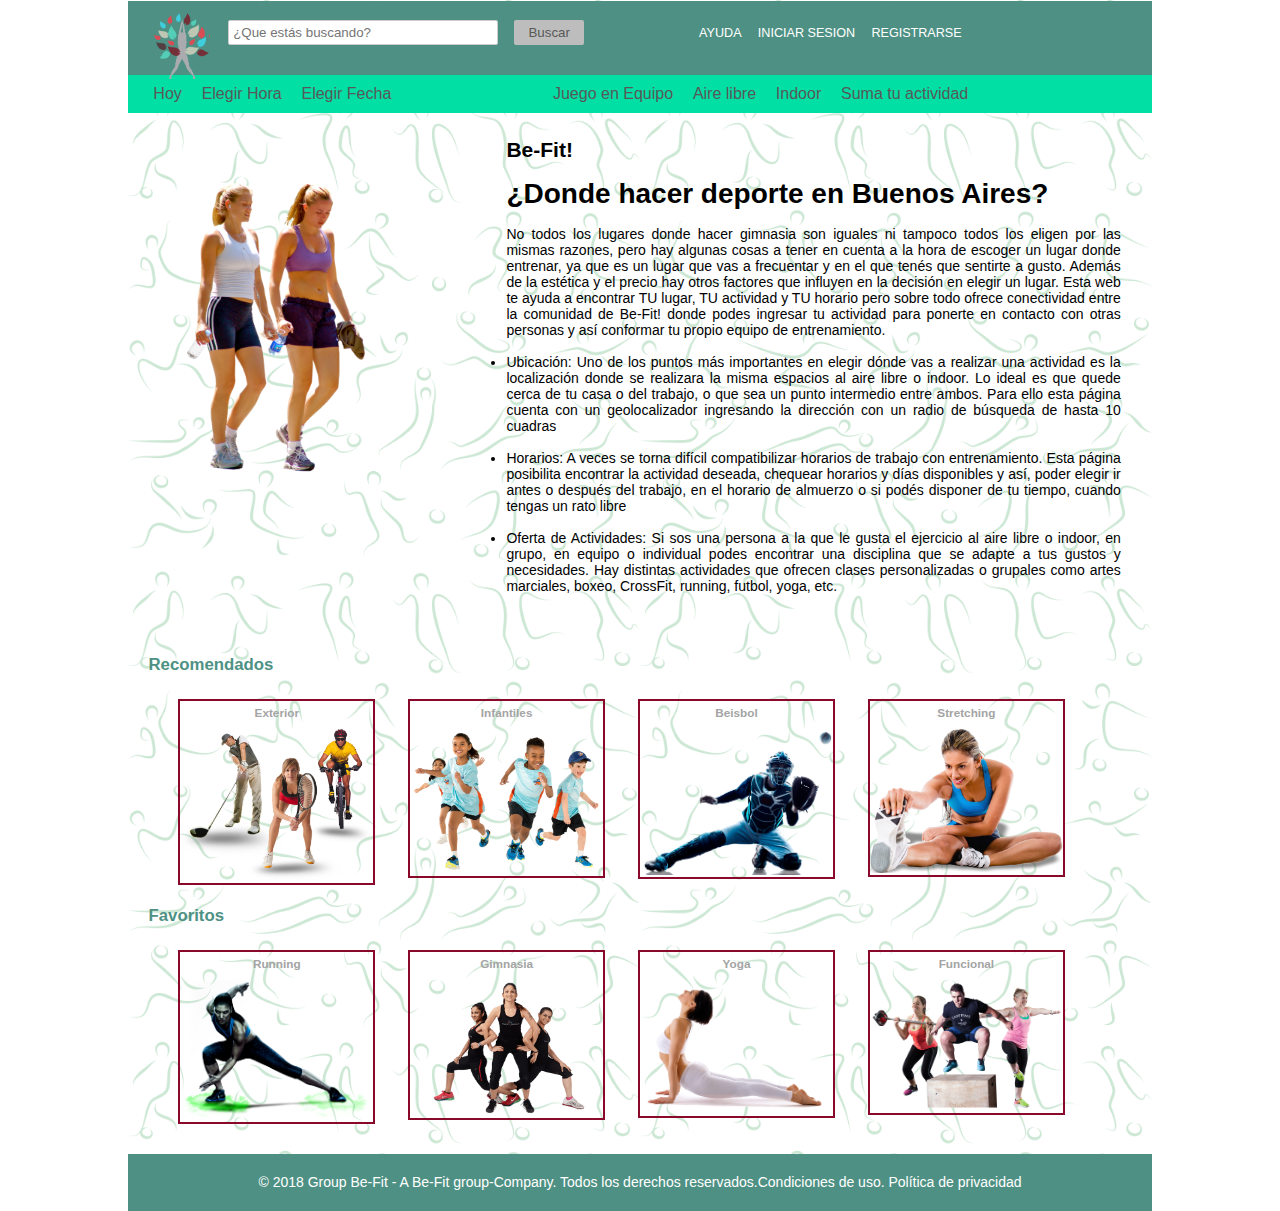
<file: index.html>
<!DOCTYPE html>
<html lang="en" dir="ltr">
  <head>
    <meta charset="utf-8">
    <link rel="stylesheet" href="css/estilo.css">
    <meta name="viewport" content="width=device-width, initial-scale=1.0">
    <title>Be-Fit!</title>
  </head>
  <body>
    <div class="general">
      <header class="completo">
        <div class="encabezado">
            <a href="index.html" title="Inicio">
              <div class="logo"></div>
            </a>
          <div class="busqueda">
            <form>
              <div>
                <input class="poner" type="text" id="" name="correo" placeholder="¿Que estás buscando?">
                <button class="buscar" type="button" name="button">Buscar</button>
              </div>
            </form>
          </div>
           <div class="inicio">
              <a href="faq_responsive.html" class="fijo">AYUDA</a>
              <a href="iniciar_responsive.html" class="fijo">INICIAR SESION</a>
              <a href="registro_responsive.html" class="movil">REGISTRARSE</a>
              <div class="act-contenedor">
                <label class="ul-label" for="ul">ACTIVIDADES+<a href="#" class="actividades"></a></label>
                 <input type="checkbox" class="dar-klik" id="ul">
                   <ul class="menun">
                     <li>Hoy</li>
                     <li>Elegir Hora</li>
                     <li>Elegir Fecha</li>
                     <li>Juego en Equipo</li>
                     <li>Indoor</li>
                     <li>Suma tu actividad</li>
                   </ul>
              </div>
          </div>
          <nav class="menu">
            <div class="menu-izq">
              <a href="#">Hoy</a>
              <a href="#">Elegir Hora</a>
              <a href="#">Elegir Fecha</a>
            </div>
            <div class="menu-derc">
              <a href="#">Juego en Equipo</a>
              <a href="#">Aire libre</a>
              <a href="#">Indoor</a>
              <a href="#">Suma tu actividad</a>
            </div>
          </nav>
       </div>
     </header>
     <section>
       <article class="articulo1">
         <div class="sport">
           <img src="img/depor2.png" alt="">
            </div>
         <div class="info">
           <h2>Be-Fit!</h2>
           <br>
             <h1>¿Donde hacer deporte en Buenos Aires?</h1><br>
               <p>No todos los lugares donde hacer gimnasia son iguales ni tampoco todos los eligen por las mismas razones, pero hay algunas cosas a tener en cuenta a la hora de escoger un lugar donde entrenar, ya que es un lugar que vas a frecuentar y en el que tenés que sentirte a gusto. Además de la estética y el precio hay otros factores que influyen en la decisión en elegir un lugar. Esta web te ayuda a encontrar TU lugar, TU actividad y TU horario pero sobre todo ofrece conectividad entre la comunidad de Be-Fit! donde podes ingresar tu actividad para ponerte en contacto con otras personas  y así conformar tu propio equipo de entrenamiento.</p><br>
               <ul>
                 <li>Ubicación: Uno de los puntos más importantes en elegir dónde vas a realizar una actividad es la localización donde se realizara la misma espacios al aire libre o indoor. Lo ideal es que quede cerca de tu casa o del trabajo, o que sea un punto intermedio entre ambos. Para ello esta página cuenta con un geolocalizador  ingresando la dirección con un radio de búsqueda de hasta 10 cuadras</li><br>
                 <li>Horarios: A veces se torna difícil compatibilizar horarios de trabajo con entrenamiento. Esta página posibilita encontrar la actividad deseada, chequear horarios y días disponibles y  así, poder elegir ir antes o después del trabajo, en el horario de almuerzo o si podés disponer de tu tiempo, cuando tengas un rato libre</li><br>
                 <li>Oferta de Actividades: Si sos una persona a la que le gusta el ejercicio al aire libre o indoor, en grupo, en equipo o individual podes encontrar una disciplina que se adapte a tus gustos y necesidades. Hay distintas actividades que ofrecen clases personalizadas o grupales como artes marciales, boxeo, CrossFit, running, futbol, yoga, etc.</li><br>
               </ul>
           </div>
       </article>
    </section>
    <section class="articulo2">
      <div class="espacio">Recomendados</div><br>
        <article class="deportes">
          <div class="imagen">
            <p class="subtitulo">Exterior</p>
            <img src="img/depor.png" class="deporte" alt="">
          </div>
          <div class="imagen">
            <p class="subtitulo">Infantiles</p>
            <img src="img/depor3.png" class="deporte" alt="">
          </div>
          <div class="imagen">
            <p class="subtitulo">Beisbol</p>
            <img src="img/depor4.png" class="deporte" alt="">
          </div>
          <div class="imagen">
            <p class="subtitulo">Stretching</p>
            <img src="img/depor17.png" class="deporte" alt="">
          </div>
        </article>
      </section>
      <section class="articulo2">
        <div class="espacio">Favoritos</div><br>
          <article class="deportes">
            <div class="imagen">
              <p class="subtitulo">Running</p>
              <img src="img/depor7.png" class="deporte" alt="">
            </div>
            <div class="imagen">
              <p class="subtitulo">Gimnasia</p>
              <img src="img/dep2.png" class="deporte" alt="">
            </div>
            <div class="imagen">
              <p class="subtitulo">Yoga</p>
              <img src="img/depor6.png" class="deporte" alt="">
            </div>
            <div class="imagen">
              <p class="subtitulo">Funcional</p>
              <img src="img/depor0.png" class="deporte" alt="">
            </div>
          </article>
        </section>
      <footer>
        <p>© 2018 Group Be-Fit - A Be-Fit group-Company. Todos los derechos reservados.Condiciones de uso. Política de privacidad</p>
      </footer>
    </div>
  </body>
</html>
</file>
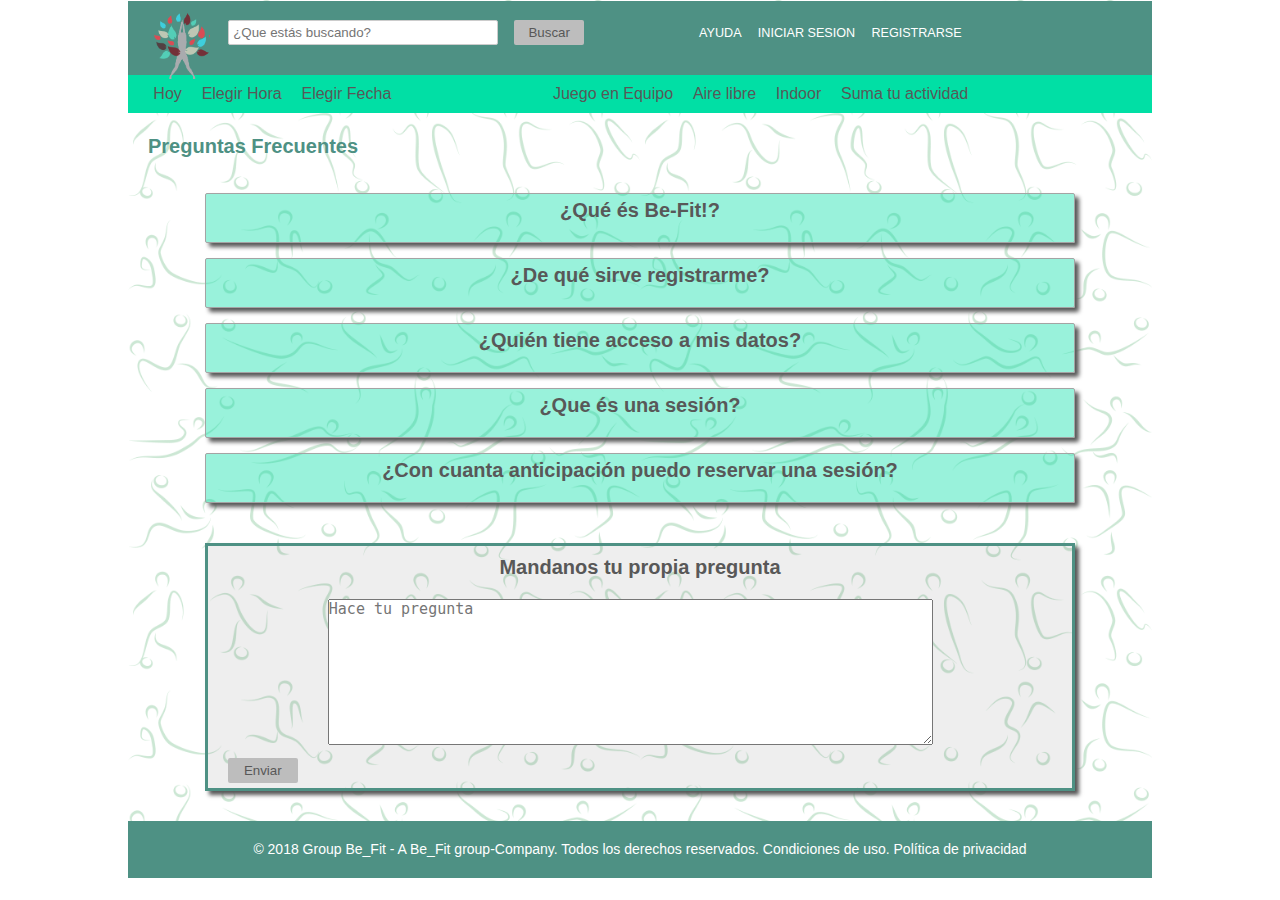
<file: faq_responsive.html>
<!DOCTYPE html>
<html lang="en" dir="ltr">
  <head>
    <meta charset="utf-8">
    <link rel="stylesheet" href="css/estilo.css">
    <meta name="viewport" content="width=device-width, initial-scale=1.0">
    <title>Be-Fit!</title>
  </head>
  <body>
    <div class="general">
      <header class="completo">
        <div class="encabezado">
            <a href="index.html" title="Inicio">
              <div class="logo"></div>
            </a>
          <div class="busqueda">
            <form>
              <div>
                <input class="poner" type="text" id="" name="correo" placeholder="¿Que estás buscando?">
                <button class="buscar" type="button" name="button">Buscar</button>
              </div>
            </form>
          </div>
           <div class="inicio">
                <a href="faq_responsive.html" class="fijo">AYUDA</a>
                <a href="iniciar_responsive.html" class="fijo">INICIAR SESION</a>
                <a href="registro_responsive.html" class="movil">REGISTRARSE</a>
                <div class="act-contenedor">
                  <label class="ul-label" for="ul">ACTIVIDADES+<a href="#" class="actividades"></a></label>
                   <input type="checkbox" class="dar-klik" id="ul">
                     <ul class="menun">
                       <li>Hoy</li>
                       <li>Elegir Hora</li>
                       <li>Elegir Fecha</li>
                       <li>Juego en Equipo</li>
                       <li>Indoor</li>
                       <li>Suma tu actividad</li>
                     </ul>
                </div>
          </div>
          <nav class="menu">
            <div class="menu-izq">
              <a href="#">Hoy</a>
              <a href="#">Elegir Hora</a>
              <a href="#">Elegir Fecha</a>
            </div>
            <div class="menu-derc">
              <a href="#">Juego en Equipo</a>
              <a href="#">Aire libre</a>
              <a href="#">Indoor</a>
              <a href="#">Suma tu actividad</a>
            </div>
          </nav>
        </div>
      </header>
      <div class="cabeza">
          <h2><a id="top">Preguntas Frecuentes</a></h2>
      </div>
        <section>
            <div class="preyres">
              <div class="preguntas">
                <h3><label for="primero">¿Qué és Be-Fit!?</label></h3>
              </div>
              <input type="checkbox" class="dar-clic" id="primero">
              <div class="respuestas">
                <p>Somos un catálogo diseñado para mostrarte la variedad de actividades físicas que podes hacer cerca de tu ubicación. Recompilamos los datos de todos los gimnasios y profesores particulares para mostrarte que actividades tenés disponibles y sus respectivos horarios.</p>
              </div>
            </div>
            <div class="preyres">
              <div class="preguntas">
                <h3><label for="segundo">¿De qué sirve registrarme?</label></h3>
              </div>
              <input type="checkbox" class="dar-clic" id="segundo">
              <div class="respuestas">
                <p>Al registrarte te sumas a la comunidad Be-Fit, donde podrás marcar tus actividades favoritas y de esta manera podemos personalizar la página a tus gustos particulares. También vas a poder agendar las actividades y sesiones en el calendario, facilitando tu organización diaria. También vas a poder optar por recibir mensajes vía e-mail, sms o Whatsapp con recordatorios sobre sesiones que hayas reservado</p>
              </div>
            </div>
            <div class="preyres">
              <div class="preguntas">
                <h3> <label for="tercero">¿Quién tiene acceso a mis datos?</label></h3>
              </div>
              <input type="checkbox" class="dar-clic" id="tercero">
              <div class="respuestas">
                <p>Nuestras páginas están protegidas, por lo tanto tus datos sirven únicamente para mostrarte las actividades que te rodean. Ningún otro usuario va a tener acceso a tu información privada.</p>
              </div>
            </div>
            <div class="preyres">
              <div class="preguntas">
                <h3><label for="cuarto">¿Que és una sesión?</label></h3>
              </div>
              <input type="checkbox" class="dar-clic" id="cuarto">
              <div class="respuestas">
                <p>Una sesión es el tiempo determinado que dura una actividad. Vos podes reservar una sesión de cualquier actividad y así el organizador de dicha actividad queda informado de tu asistencia a la practica/actividad.</p>
              </div>
            </div>
            <div class="preyres">
              <div class="preguntas">
                <h3><label for="quinta">¿Con cuanta anticipación puedo reservar una sesión?</label></h3>
              </div>
              <input type="checkbox" class="dar-clic" id="quinta">
              <div class="respuestas">
                <p>El tiempo de anticipación o cancelación de una sesión queda predeterminado por el organizador. Entrando a la actividad de la que deseas participar se especifican los tiempos exactos de anticipación o cancelación. De ésta manera el organizador puede armar la actividad de una manera precisa y acorde a sus participantes.</p>
              </div>
            </div>
        </section>
        <section>
          <div class="consulta">
          <h3>Mandanos tu propia pregunta</h3>
          <textarea id="texto" name="name" rows="8" cols="70" placeholder="Hace tu pregunta"></textarea>
          <input id="boton" type="button" name="manda" value="Enviar" placeholder="Enviar">
        </div>
        </section>
        <footer>
          <p>© 2018 Group Be_Fit - A Be_Fit group-Company. Todos los derechos reservados. Condiciones de uso. Política de privacidad</p>
        </footer>
    </div>
  </body>
</html>
</file>
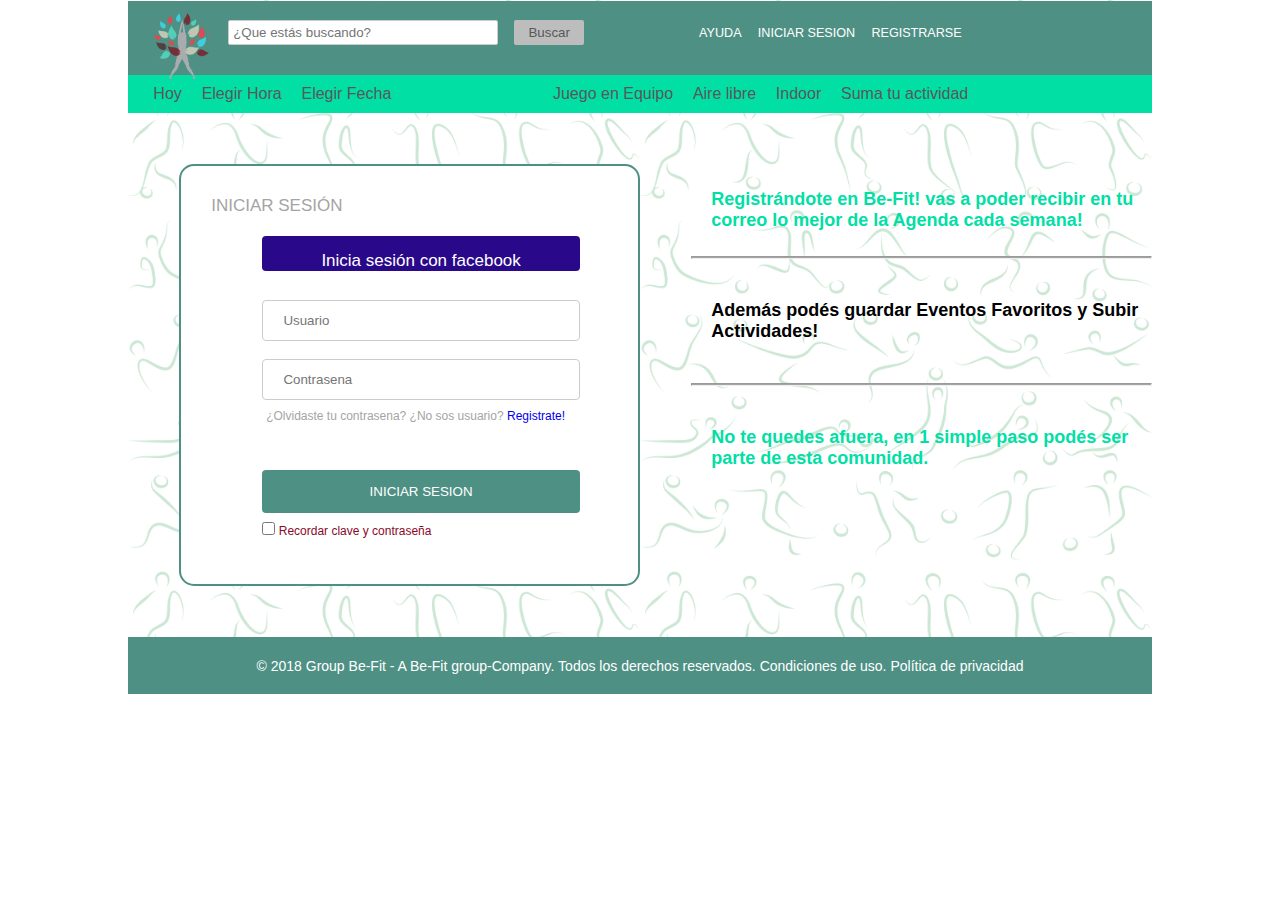
<file: iniciar_responsive.html>
<!DOCTYPE html>
<html lang="en" dir="ltr">
  <head>
    <meta charset="utf-8">
    <link rel="stylesheet" href="css/estilo.css">
    <meta name="viewport" content="width=device-width, initial-scale=1.0">
    <title>Be-Fit!</title>
  </head>
  <body>
    <div class="general">
      <header class="completo">
        <div class="encabezado">
          <a href="index.html" title="Inicio">
           <div class="logo"></div>
          </a>
         <div class="busqueda">
           <form>
             <div>
               <input class="poner" type="text" id="" name="correo" placeholder="¿Que estás buscando?">
               <button class="buscar" type="button" name="button">Buscar</button>
             </div>
           </form>
         </div>
         <div class="inicio">
             <a href="faq_responsive.html" class="fijo">AYUDA</a>
             <a href="iniciar_responsive.html" class="fijo">INICIAR SESION</a>
             <a href="registro_responsive.html" class="movil">REGISTRARSE</a>
             <div class="act-contenedor">
               <label class="ul-label" for="ul">ACTIVIDADES+<a href="#" class="actividades"></a></label>
              <input type="checkbox" class="dar-klik" id="ul">
               <ul class="menun">
                 <li>Hoy</li>
                 <li>Elegir Hora</li>
                 <li>Elegir Fecha</li>
                 <li>Juego en Equipo</li>
                 <li>Indoor</li>
                 <li>Suma tu actividad</li>
               </ul>
            </div>
          </div>
          <nav class="menu">
            <div class="menu-izq">
              <a href="#">Hoy</a>
              <a href="#">Elegir Hora</a>
              <a href="#">Elegir Fecha</a>
            </div>
            <div class="menu-derc">
              <a href="#">Juego en Equipo</a>
              <a href="#">Aire libre</a>
              <a href="#">Indoor</a>
              <a href="#">Suma tu actividad</a>
            </div>
          </nav>
       </div>
     </header>
     <section class="iniciar">
         <div class="ingresar">
             <form>
               <p>INICIAR SESIÓN</p>
               <div class="face">
                 <p>Inicia sesión con facebook <a href="https://es-la.facebook.com" target="_blank"></a></p>
               </div>
               <input type="text" id="" name="correo" placeholder="Usuario">
               <input type="text" id="" name="direccion" placeholder="Contrasena">
               <div class="recor">
                 <p>¿Olvidaste tu contrasena? ¿No sos usuario? <a href="registro_responsive.html">Registrate!</a></p>
               </div>
               <input type="submit" value="INICIAR SESION">
               <br>
               <label class="ok">
                 <input type="checkbox" name="legales" value="legales"> Recordar clave y contraseña<br>
                 <span class="checkmark"></span>
               </label>
             </form>
         </div>
         <div class="regis">
           <p>Registrándote en Be-Fit! vas a poder recibir en tu correo lo mejor de la Agenda cada semana!</p>
             <hr>
             <br>
           <p class="imp">Además podés guardar Eventos Favoritos y Subir Actividades!</p>
             <br>
             <hr>
             <br>
           <p>No te quedes afuera, en 1 simple paso podés ser parte de esta comunidad.</p>
         </div>
       </section>
      <footer>
       <p>© 2018 Group Be-Fit - A Be-Fit group-Company. Todos los derechos reservados. Condiciones de uso. Política de privacidad</p>
      </footer>
    </div>
  </body>
</html>
</file>
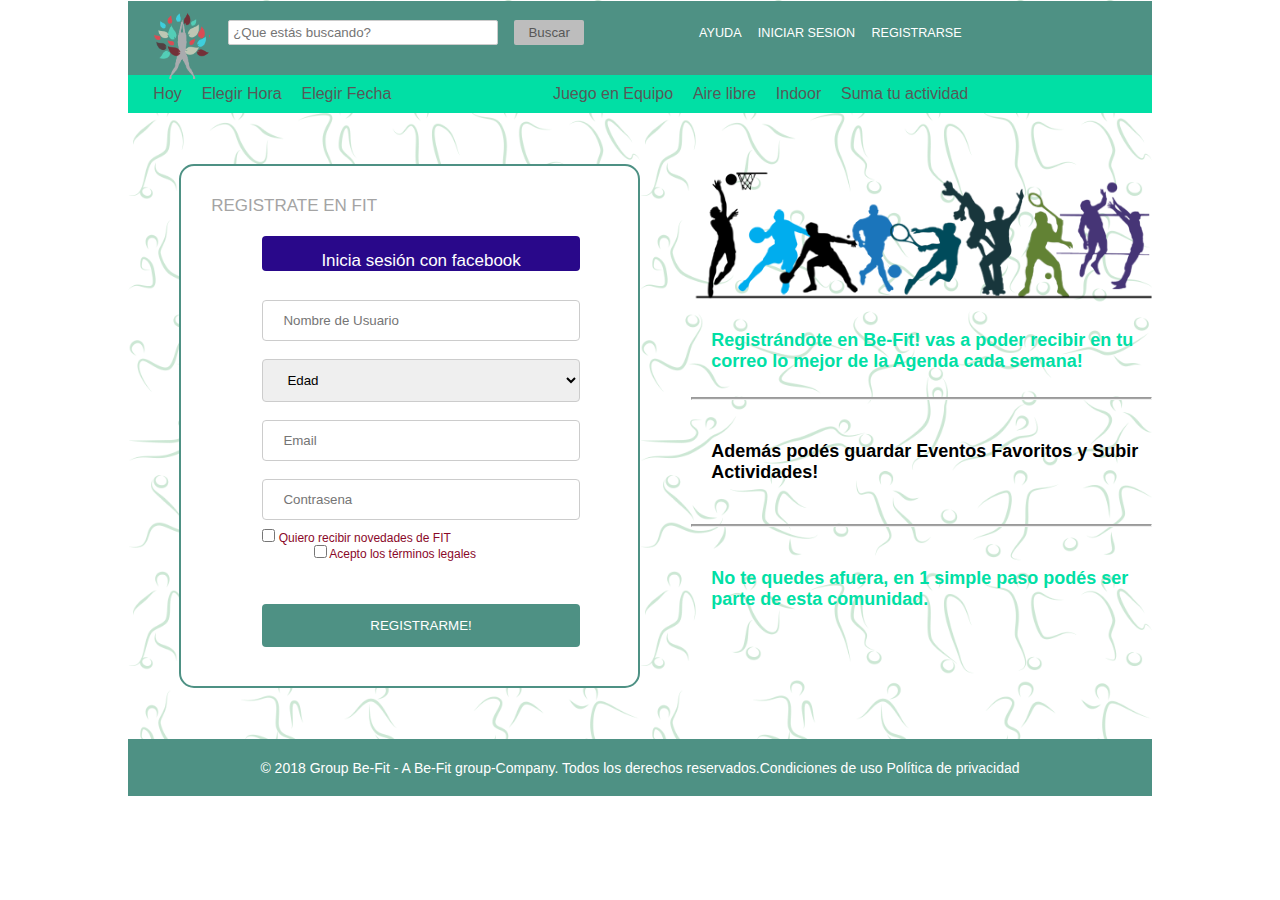
<file: registro_responsive.html>
<!DOCTYPE html>
<html lang="en" dir="ltr">
  <head>
    <meta charset="utf-8">
    <link rel="stylesheet" href="css/estilo.css">
    <meta name="viewport" content="width=device-width, initial-scale=1.0">
    <title>Be-Fit!</title>
  </head>
  <body>
    <div class="general">
      <header class="completo">
        <div class="encabezado">
            <a href="index.html" title="Inicio">
              <div class="logo"></div>
            </a>
          <div class="busqueda">
            <form>
              <div>
                <input class="poner" type="text" id="" name="correo" placeholder="¿Que estás buscando?">
                <button class="buscar" type="button" name="button">Buscar</button>
              </div>
            </form>
          </div>
           <div class="inicio">
                <a href="faq_responsive.html" class="fijo">AYUDA</a>
                <a href="iniciar_responsive.html" class="fijo">INICIAR SESION</a>
                <a href="registro_responsive.html" class="movil">REGISTRARSE</a>
                <div class="act-contenedor">
                  <label class="ul-label" for="ul">ACTIVIDADES+<a href="#" class="actividades"></a></label>
                   <input type="checkbox" class="dar-klik" id="ul">
                     <ul class="menun">
                       <li>Hoy</li>
                       <li>Elegir Hora</li>
                       <li>Elegir Fecha</li>
                       <li>Juego en Equipo</li>
                       <li>Indoor</li>
                       <li>Suma tu actividad</li>
                     </ul>
                </div>
          </div>
          <nav class="menu">
            <div class="menu-izq">
              <a href="#">Hoy</a>
              <a href="#">Elegir Hora</a>
              <a href="#">Elegir Fecha</a>
            </div>
            <div class="menu-derc">
              <a href="#">Juego en Equipo</a>
              <a href="#">Aire libre</a>
              <a href="#">Indoor</a>
              <a href="#">Suma tu actividad</a>
            </div>
          </nav>
        </div>
      </header>
      <section class="iniciar">
        <div class="ingresar">
            <form>
              <p>REGISTRATE EN FIT</p>
              <div class="face">
                <p>Inicia sesión con facebook <a href="https://es-la.facebook.com" target="_blank"></a></p>
              </div>
              <input type="text" id="" name="correo" placeholder="Nombre de Usuario">
              <select name="edad" form="edad">
                <option class="edad" value="">Edad</option>
                <option value="12">Menos de 12 años</option>
                <option value="18">Entre 12 y 18</option>
                <option value="25">Entre 18 y 25</option>
                <option value="40">Enre 25 y 40</option>
                <option value="mas40">Más de 40</option>
              </select>
              <input type="text" id="" name="correo" placeholder="Email">
              <input type="text" id="" name="direccion" placeholder="Contrasena">
              <div class="oki">
                <label class="ok">
                  <input type="checkbox" name="newsletter" value="newsletter"> Quiero recibir novedades de FIT<br>
                  <span class="checkmark"></span>
                </label>
                <label class="ok">
                  <input type="checkbox" name="legales" value="legales"> Acepto los términos legales<br>
                  <span class="checkmark"></span>
                </label>
              </div>
              <input type="submit" value="REGISTRARME!">
            </form>
        </div>
        <div class="regis">
            <img src="img/sport1.png" alt=""class="img_depor">
            <img src="img/sport3.png" alt=""class="img_depor1">
              <br>
            <p>Registrándote en Be-Fit! vas a poder recibir en tu correo lo mejor de la Agenda cada semana!</p>
              <hr>
              <br>
            <p class="imp">Además podés guardar Eventos Favoritos y Subir Actividades!</p>
              <br>
              <hr>
              <br>
            <p>No te quedes afuera, en 1 simple paso podés ser parte de esta comunidad.</p>
        </div>
      </section>
      <footer>
        <p>© 2018 Group Be-Fit - A Be-Fit group-Company. Todos los derechos reservados.Condiciones de uso Política de privacidad</p>
      </footer>
    </div>
  </body>
</html>
</file>
<file: css/estilo.css>
*{
   margin:0;
   padding: 0;
   box-sizing: border-box;
}

body{
   font-family: sans-serif;
   font-size: 14px;
}

a{
   text-decoration: none;
}

.general {
   background-image: url(../img/back1.png);
   background-repeat:repeat;
   background-size: 50%;
   padding-top: 1px;
   margin: 0 auto;
   width: 80vw;
}

header .completo{
   width:100%;
   top:0px;
   padding: 1px;
   position: fixed;
   z-index: 10;
   box-sizing: border-box;
   margin: 0px auto;
}

.encabezado{
   background-color: #4E9184;
   border-radius: 0.1%;
   padding-top: 10px;
   color:  #FFFFFF;
   position: relative;
   width: 100%;
}

.logo{
   margin-top: 5px;
   background-size: contain;
   background-image: url(../img/logo2.png);
   width: 56px;
   height: 66px;
   margin: 0.2vh 2vw;
   position: absolute;
   z-index: 11;
}

.logo:hover{
   opacity: 0.7;
}

.busqueda {
   margin-left: 100px;
   display: inline-block;
   width: 45%;
   position: relative;
   z-index: 2;
   padding-bottom: 20px;
}

.busqueda form{
   width: 90%;
}

.poner{
   width: 65%;
   padding: 1%;
   display: inline-block;
   border: 1px solid #ccc;
   border-radius: 2px;
   box-sizing: border-box;
}

.inicio{
   font-size: 0.9em;
   display: inline-block;
}

.inicio a{
   color: white;
   padding: 0.5vw;
}

.inicio a:hover {
   color: #01DFA5;
}

.inicio  .actividades {
   display: none;
}

.dar-klik, .menun {
   display: none;
}

.ul-label{
   display: none;
}

.buscar{
   padding: 5px;
   margin: 1vh 1vw;
   width:70px;
   display: inline-block;
   border: none;
   border-radius: 2px;
   box-sizing: border-box;
   cursor: pointer;
   color:#585858;
   background-color:#BDBDBD;
}

.buscar:hover{
   background-color: #01DFA5;
   color: white;
}

.menu{
   padding-top: 1px;
   color:  black;
   width: 100%;
}

.menu .menu-derc{
   background-color:  #01DFA5;
   font-size:1rem;
   margin-right: 0;
   display: inline-block;
   padding: 10px 0;
   float:right;
   width: 60%;
}

.menu .menu-izq{
   background-color: #01DFA5;
   font-size:1rem;
   padding: 10px;
   display: inline-block;
   float: left;
   width: 40%;
}

.menu a {
   color: #585858;
   text-decoration: none;
   padding-left: 1.2vw;
}

.menu a:hover {
   color: #fff;
}

footer{
   width: 100%;
   background-color: #4E9184;
   text-align: center;
   padding: 2%;
   color: white;
   clear: both;
   font-size: 1em;
   margin-top: 30px;
}

/* INDEX */

section .articulo1{
   display: inline-block;
   vertical-align: top;
   width: 100%;
   box-sizing: border-box;
}

section .sport {
   margin-top: 10px;
   float: left;
   display: inline-block;
   width: 35%;
}

section .sport img{
   margin-top: 50px;
   width: 300px;
   margin-left: 0;
}

section .info {
   margin: 25px 10px;
   float: left;
   display: inline-block;
   width: 60%;
   margin-left: 20px;
   text-align: justify;
}

/* Seccion Recomendados */
.articulo2{
   margin-top: 2%;
   color: black;
   font-size: 1.2em;
   clear: both;
   width: 100%;
}

.articulo2 .espacio{
   color:#4E9184;
   font-weight: bold;
   margin-left: 2%;
}

.deportes{
   display: inline-block;
   box-sizing: border-box;
   padding: 0px 2%;
   width: 100%;
   font-size: 0.7em;
   color: #A4A4A4;
   font-weight: bold;
}

.deporte {
   display: inline-block;
   width: 100%;
   margin-top: 10px;
}

.subtitulo{
   text-align: center;
   margin-top: 5px;
}

.imagen{
   display: inline-block;
   width: 20%;
   position: relative;
   border: 2px solid #8A0829;
   vertical-align: top;
   margin-left: 30px;
}

/*Pantalla iniciar sesion*/

.iniciar{
    width: 100%;
}

section .ingresar{
   border: 2px solid #4E9184;
   width: 45%;
   margin: 5%;
   background-color: #fff;
   border-radius: 15px;
   padding: 30px;
   float: left;
   display: inline-block;
}

.ingresar p{
   text-align: left;
   display:block;
   font-size: 17px;
   color: #A4A4A4;
   margin-bottom: 20px;
}

.ingresar .recor p{
   text-align: center;
   display:block;
   padding-left: 12px;
   font-size: 12px;
   color: #A4A4A4;
   margin-bottom: 20px;
 }

.ingresar input[type=text], select {
   width: 80%;
   padding: 12px 20px;
   margin: 1vh 4vw;
   display: inline-block;
   border: 1px solid #ccc;
   border-radius: 4px;
   box-sizing: border-box;
}

.ingresar input[type=submit] {
   width: 80%;
   background-color: #4E9184;
   color: white;
   padding: 14px 20px;
   margin: 3vh 4vw 1vh 4vw;
   border: none;
   border-radius: 4px;
   cursor: pointer;
}

.ingresar input[type=submit]:hover {
   background-color: #5CAD9D;
}

.ingresar .face{
   width: 80%;
   height: 20%;
   background-color: #29088A;
   color: white;
   padding-top: 15px;
   margin: 1vh 4vw;
   border: none;
   border-radius: 4px;
   cursor: pointer;
}

.ingresar .face:hover {
   background-color: #210B61;
}

.ingresar .face p {
   color: white;
   text-align: center;
}

section .regis{
   width: 45%;
   margin-top: 5%;
   border-radius: 15px;
   float: left;
}

.regis p{
   text-align:left;
   display:block;
   padding-left: 20px;
   font-size: 18px;
   color: #01DFA5;
   margin: 25px 0px;
   font-weight: bold;
}

.regis p.imp{
   text-align:left;
   display:block;
   padding-left: 20px;
   font-size: 18px;
   color: black;
   margin: 25px 0px;
   font-weight: bold;
}

hr {
   height: 3px;
   width: 100%;
   background-color: #A4A4A4;
}

.img_depor{
   width: 100%;
}

.img_depor1{
   display: none;
}

.ok{
   color: #8A0829;
   margin: 3vh 4vw 1vh 4vw;
   font-size: 12px;
}


/*Preguntas Frecuentes*/
.cabeza{
   margin-top: 100px;
   display: block;
   margin: 35px 20px;
   margin-top: 40px;
}

.cabeza  h2{
   text-align: center;
   display: inline-block;
   font-size: 20px;
   color: #4E9184;
   margin-top: 20px;
}

section{
   margin-top: 20px;
}

.preguntas{
   box-shadow: 4px 4px 4px #585858;
   height: 50px;
   background: rgba(1, 223, 165, 0.4);
   margin: 0 auto;
   width: 85%;
   display: block;
   border-radius: 2px;
   padding: 5px;
   border: 1px solid #A4A4A4;
}
.preguntas h3{
   text-align: center;
   font-size: 20px;
   color: #585858;
}
.preguntas h3:hover{
   color: #4E9184;
}

.respuestas{
   width: 80%;
   display: none;
   margin: 0 auto;
   margin-bottom: 25px;
   text-align: justify;
   font-size: 20px;
   padding-top: 5px;
}

.preyres{
   margin-bottom: 15px;
}

.dar-clic{display: none;}
.dar-clic:checked ~ div.respuestas{
   display: block;
}

.consulta{
   background: rgba(88,88, 88, 0.1);
   box-shadow: 4px 4px 4px #585858;
   margin: 0 auto;
   width: 85%;
   margin-top: 40px;
   border: 3px solid #4E9184;
   display: block;
   position: relative;
   padding-bottom: 5px;
}
.consulta h3{
   text-align: center;
   font-size: 20px;
   padding: 10px;
   color: #585858;
}
.consulta input{
   display: block;
   margin: 0 auto;
}
.consulta #texto{
   margin: 10px 120px;
   font-size: 15px;
   width: 70%;
}

.consulta #boton{
   padding: 5px;
   margin-left: 20px;
   width:70px;
   display: inline-block;
   border: none;
   border-radius: 2px;
   box-sizing: border-box;
   cursor: pointer;
   color:#585858;
   background-color:#BDBDBD;
}

.consulta #boton:hover{
   background-color: #4E9184;
   color: white;
}


@media (max-width:900px) {
.general{
    width: 90vw;
    margin: 0 auto;
  }

.encabezado{
    background-color: #4E9184;
    border-radius: 1px;
    padding-top: 30px;
    color:  #FFFFFF;
    position: relative;
  }

.busqueda {
    width:80%;
    margin-top: 0;
    display: block;
  }

.inicio{
    width: 100%;
    display: block;
    background-color: #01DFA5;
    font-size: 0.9em;
  }

.inicio .fijo {
    color: white;
    display: inline-block;
    padding-top: 2vh;
    padding-right: 3vh;
    margin: 0 auto;
  }

.inicio .movil {
    color: white;
    display: inline-block;
    padding-top: 2vh;
    padding-right: 3vh;
    margin: 0 auto;
  }

.act-contenedor{
    display: inline-block;
    position: relative;
  }

.menun{
    position: absolute;
    top:30px;
    background-color:#01DFA5;
    padding: 10px 5px;
    font-size: 15px;
  }

.menun li {
    padding-top: 15px;
    padding-left: 5px;
    cursor: pointer;
    list-style: none;
  }

.menun li:hover {
    color: #4E9184;
  }

.ul-label {
    color: white;
    display: inline-block;
    padding-top: 2vh;
    padding-right: 3vh;
    margin: 0 auto;
  }

.inicio a:hover{
    color: #4E9184;
  }

.menun{
    display: none;
  }

.ul-label{
    cursor: pointer;
  }

#ul:checked ~ .menun {
    display: block;
  }

.inicio a:first-child{
    margin-left:80px;
  }

.poner{
   width: 70%;
   padding: 1.5vh;
   margin: 1vh 2vh;
   display: inline-block;
   border: 1px solid #ccc;
   border-radius: 2px;
   box-sizing: border-box;
 }

.logo{
   margin: 1vh 1vh;
   top: -1px;
   left: 15px;
   height: 76px;
   width: 63px;
 }

.menu{
   display: none;
 }

/* Seccion Bienvenidos */

section .articulo1{
   margin-top:3vh;
}

section .sport {
   display: none
 }

section .sport img{
   display: none;
 }

section .info {
  margin: 0 20vw;
  }

.deportes{
   display: inline-block;
   padding: 0px 2%;
   width: 100%;
   font-size: 0.7em;
 }

.imagen{
  width: 35%;
  display: inline-block;
  vertical-align: top;
  margin-top: 2vh;
  margin-left: 50px;
  }

/*Iniciar Sesion */

section .ingresar{
   border: 2px solid #4E9184;
   width: 55%;
   margin: 5%;
   background-color: #fff;
   border-radius: 15px;
   padding: 30px 10px;
   float: left;
   display: inline-block;
  }

section .regis{
   width: 25%;
   margin: 5%;
   border-radius: 15px;
   float: left;
 }

.img_depor{
   display: none;
 }

.img_depor1{
   display: block;
   width: 100%;
 }

 /*Preguntas Frecuentes*/
.cabeza  h2{
   text-align: center;
   display: inline-block;
   font-size: 20px;
  }

.preguntas h3{
   text-align: center;
   font-size: 20px;
 }

.respuestas{
    font-size: 18px;
  }
}

@media (max-width:600px) {

.general{
   width: 100vw;
   margin: 0 auto;
  }

.encabezado{
   background-color: #4E9184;
   border-radius: 1px;
   padding-top: 30px;
   color:  #FFFFFF;
   height: 100px;
   position: relative;
   padding-bottom:5px;
  }

.busqueda {
   margin-left: 90px;
   margin-top: 0;
   display: block;
  }

form{
   width:100%;
}

.inicio{
   width: 100%;
   display: block;
   background-color: #01DFA5
 }

.inicio a{
   text-align: center;
   display: inline-block;
 }

.inicio a:first-child{
   margin-left: 5px;
 }

.inicio .fijo {
   padding-right: 1vh;
 }

.inicio .actividades {
   padding-right: 1vh;
 }

.inicio .movil {
   display: none;
 }

.poner {
   width:60%;
   padding: 1.5%;
   margin: 1vh 2vh;
   display: inline-block;
   border: 1px solid #ccc;
   border-radius: 2px;
   box-sizing: border-box;
  }

.logo{
   margin: 1vh 1vh;
   top:-1px;
   left: 6px;
   height: 76px;
   width: 63px;
  }

.menu{
   display: none;
  }

.buscar{
   padding: 5px;
   margin: 1vh 1vw;
   width:50px;
 }

/* Seccion Bienvenidos */
section .sport {
  display: none
  }

section .sport img{
  display: none;
  }

section .info {
  margin: 0 20vw;
  }

.deportes{
   display: inline-block;
   padding: 0px 2%;
   width: 100%;
   font-size:1em;
 }

.imagen{
   width: 70%;
   display: inline-block;
   vertical-align: top;
   margin: 2% 15%;
  }

/*Iniciar Sesion */

section .ingresar{
   margin: 10% 15% 5% 15%;
   display: inline-block;
   width: 70%
 }

section .regis{
   width: 70%;
   margin: 5% 15%;
 }

.img_depor{
   display: block;
   width: 100%;
 }

.img_depor1{
   display: none;
 }

.ingresar input[type=text], select {
   margin: 1vh 7vw;
 }

.ingresar input[type=submit] {
   margin: 3vh 4vw 1vh 7vw;
 }

.ingresar .face{
   margin: 1vh 7vw;
 }

.ok{
   color: #8A0829;
   margin: 3vh 4vw 1vh 7vw;
   font-size: 12px;
 }

/*Preguntas Frecuentes*/
.cabeza  h2{
   text-align: center;
   display: inline-block;
   font-size: 18px;
  }

.preguntas h3{
  text-align: center;
  font-size: 18px;
}

.respuestas{
  font-size: 15px;
}

.consulta h3{
  text-align: center;
  font-size: 14px;
  }

.consulta  #texto {
  margin-left:10%;
  font-size: 12px;
  width: 80%;
  height: 16vh;
  resize: none;
  }
}
</file>
